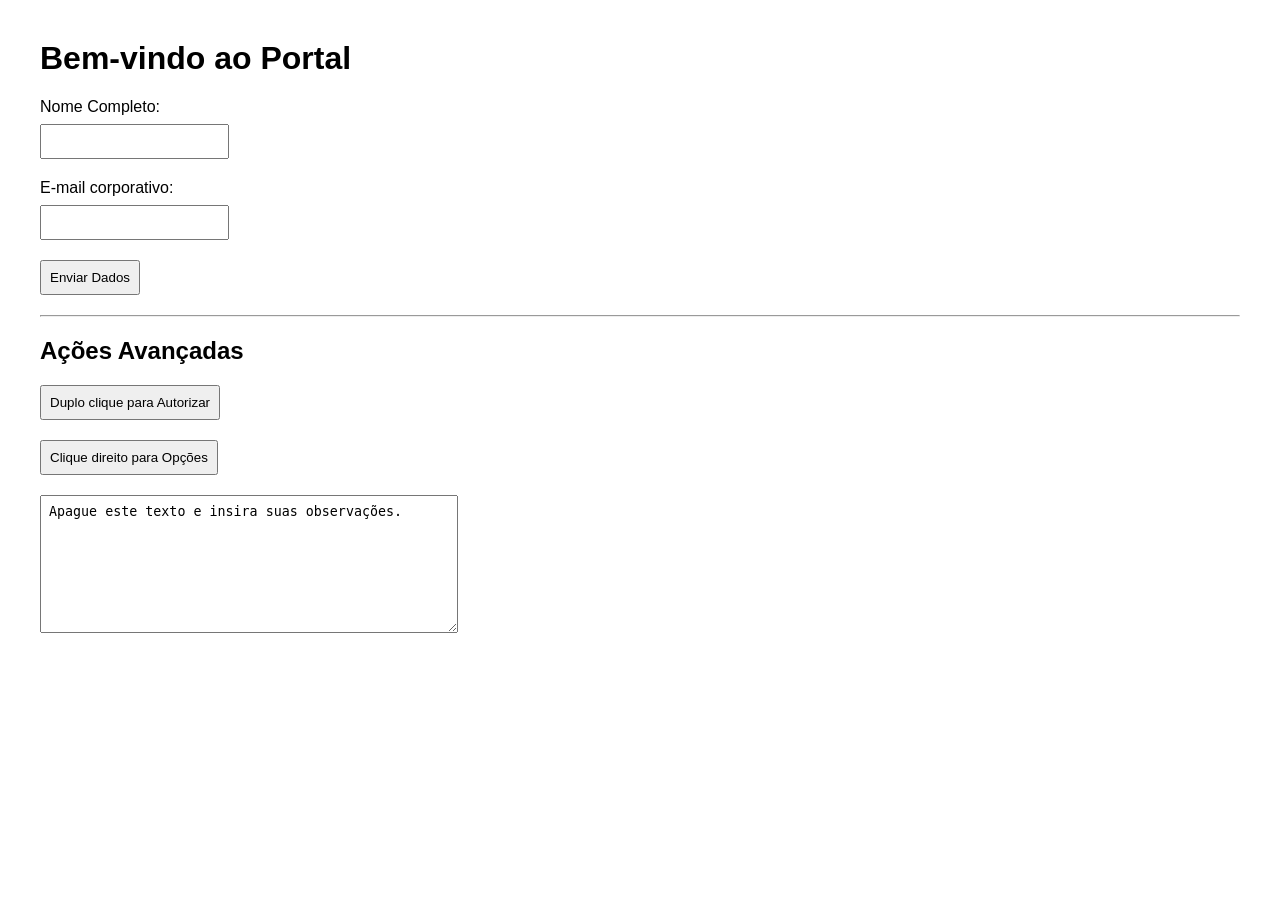
<file: exercicio_selenium/portal.html>
<!DOCTYPE html>
<html lang="pt-BR">
<head>
    <meta charset="UTF-8">
    <title>Portal do Colaborador</title>

    <style>
        body {
            font-family: Arial, sans-serif;
            margin: 40px;
        }

        input, textarea, button {
            display: block;
            margin-top: 8px;
            margin-bottom: 20px;
            padding: 8px;
        }

        textarea {
            width: 400px;
            height: 120px;
        }

        #mensagem {
            display: none;
            color: green;
            font-weight: bold;
        }
    </style>
</head>

<body>

    <h1>Bem-vindo ao Portal</h1>

    <label for="nome">Nome Completo:</label>
    <input type="text" id="nome">

    <label for="email">E-mail corporativo:</label>
    <input type="email" id="email">

    <button id="enviar" onclick="enviarDados()">
        Enviar Dados
    </button>

    <p id="mensagem">Dados enviados com sucesso!</p>

    <hr>

    <h2>Ações Avançadas</h2>

    <button id="duploClique" ondblclick="autorizar()">
        Duplo clique para Autorizar
    </button>

    <button id="cliqueDireito" oncontextmenu="opcoes(event)">
        Clique direito para Opções
    </button>

    <textarea id="observacoes">Apague este texto e insira suas observações.</textarea>


    <script>
        function enviarDados() {
            document.getElementById("mensagem").style.display = "block";
        }

        function autorizar() {
            document.getElementById("duploClique").innerText = "Autorizado!";
        }

        function opcoes(event) {
            event.preventDefault();
            document.getElementById("cliqueDireito").innerText = "Menu Aberto!";
        }
    </script>

</body>
</html>
</file>
